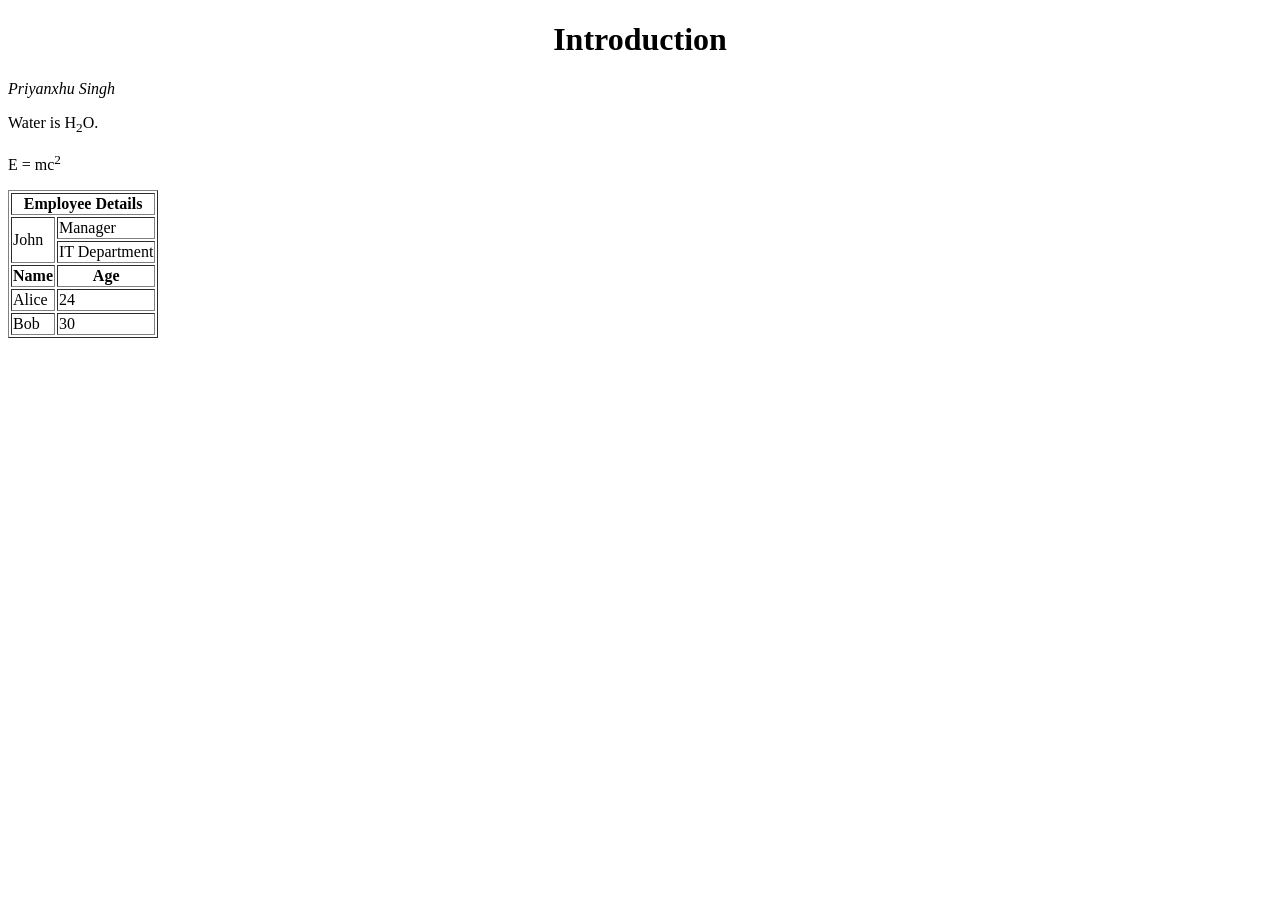
<file: index.html>
<!doctype html>
<html lang="en">
  <head>
    <meta charset="UTF-8" />
    <meta name="viewport" content="width=device-width, initial-scale=1.0" />
    <title>Index</title>
  </head>
  <body>
    <b
      ><center><h1>Introduction</h1></center></b
    >
    <p><i>Priyanxhu Singh</i></p>
    <p>Water is H<sub>2</sub>O.</p>
    <p>E = mc<sup>2</sup></p>
    <!-- <p>HTML stands for Hypertext Markup Language.</p> -->
    <table>
      <table border="1">
        <th colspan="2">Employee Details</th>
        <tr>
  <td rowspan="2">John</td>
  <td>Manager</td>
</tr>
<tr>
  <td>IT Department</td>
      <tr>
        <th>Name</th>
        <th>Age</th>
      </tr>
      <tr>
        <td>Alice</td>
        <td>24</td>
      </tr>
      <tr>
        <td>Bob</td>
        <td>30</td>
      </tr>
    </table>
  </body>
</html>
</file>
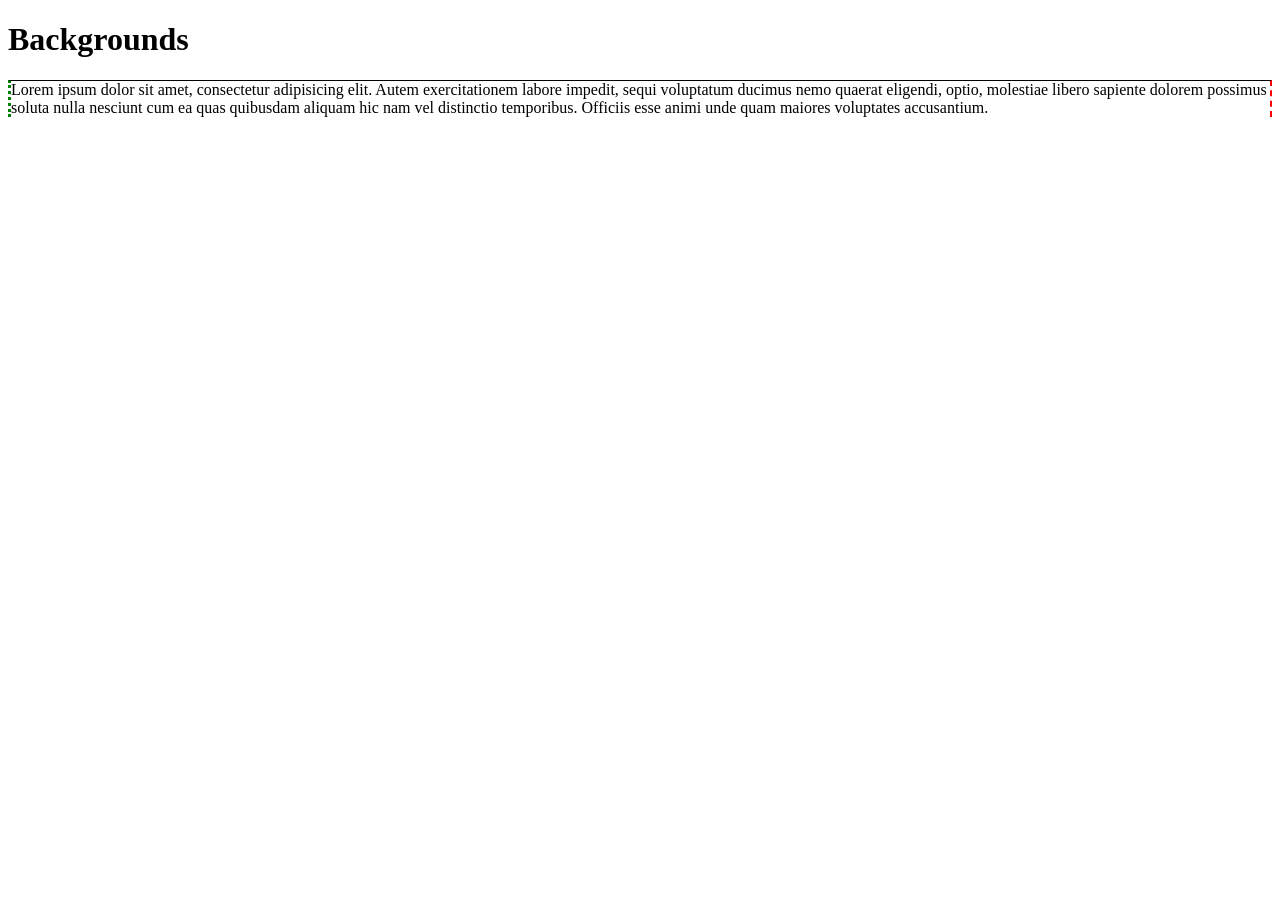
<file: backgrounds.html>
<!DOCTYPE html>
<html lang="en">

<head>
    <meta charset="UTF-8">
    <meta name="viewport" content="width=device-width, initial-scale=1.0">
    <title>Backgrounds</title>
    <style>
        p {
            /* background-color: lightblue;
            color: red;
            height: 100vh;
            width: 100vw;
            background-image: url("https://images.pexels.com/photos/37741229/pexels-photo-37741229.jpeg");
            background-repeat: no-repeat;
            background-size: 600px 1200px; */
            /* border: 2px dotted red; */
            border-top: 1px solid black;
            border-right: 2px dashed red;
            border-bottom: none;
            border-left: 3px dotted green;
        }
    </style>
</head>

<body>
    <h1>Backgrounds</h1>
    <p>Lorem ipsum dolor sit amet, consectetur adipisicing elit. Autem exercitationem labore impedit, sequi voluptatum
        ducimus nemo quaerat eligendi, optio, molestiae libero sapiente dolorem possimus
        soluta nulla nesciunt cum ea quas quibusdam aliquam hic nam vel distinctio temporibus. Officiis esse animi unde
        quam maiores voluptates accusantium.</p>
</body>

</html>
</file>
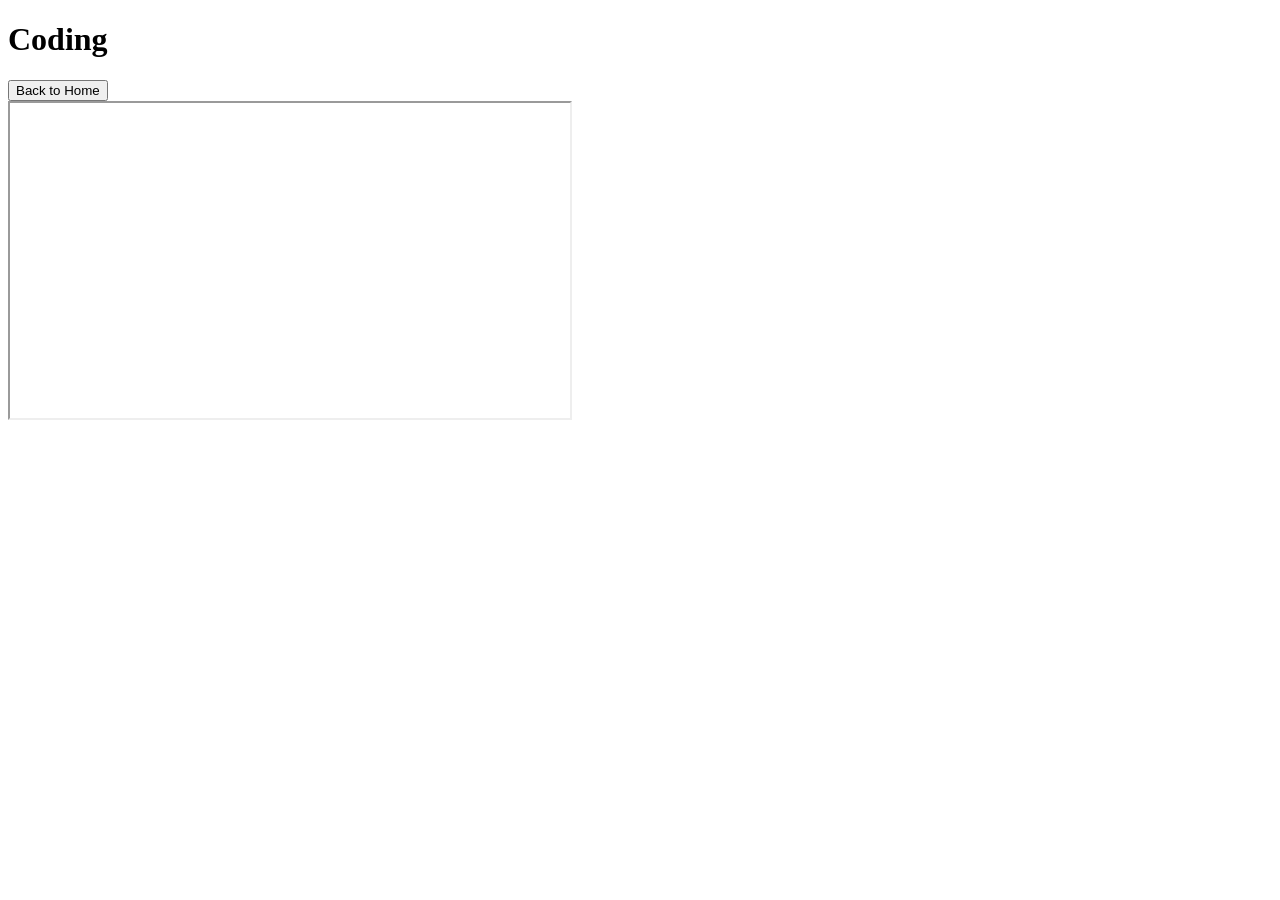
<file: coding.html>
<!DOCTYPE html>
<html lang="en">
<head>
    <meta charset="UTF-8">
    <meta name="viewport" content="width=device-width, initial-scale=1.0">
    <title>Coding</title>
</head>
<body>
    <h1>Coding</h1>
    <a href="index1.html"><button>Back to Home</button></a>
    <br>
    <iframe width="560" height="315" src="https://www.youtube.com/embed/UrsmFxEIp5k?si=vblCCZdEnxVbvAGy" title="YouTube video player" allowfullscreen></iframe>
</body>
</html>
</file>
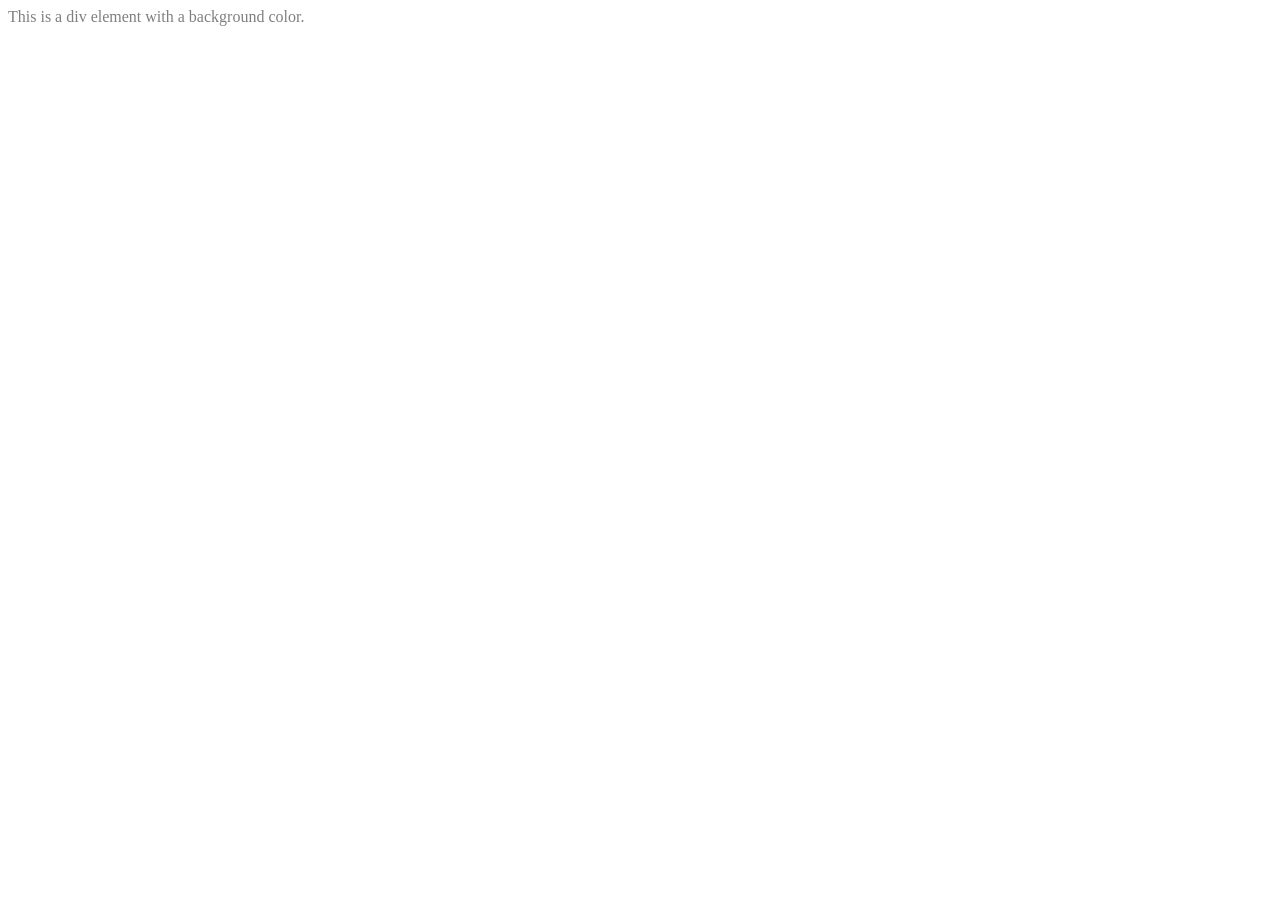
<file: colors.html>
<!DOCTYPE html>
<html lang="en">

<head>
    <meta charset="UTF-8">
    <meta name="viewport" content="width=device-width, initial-scale=1.0">
    <title>Colors</title>
    <style>
        div {
            color: rgb( 0, 0, 0, 0.5);
        }
    </style>
</head>

<body>
    <diV>
        This is a div element with a background color.
    </diV>
</body>

</html>
</file>
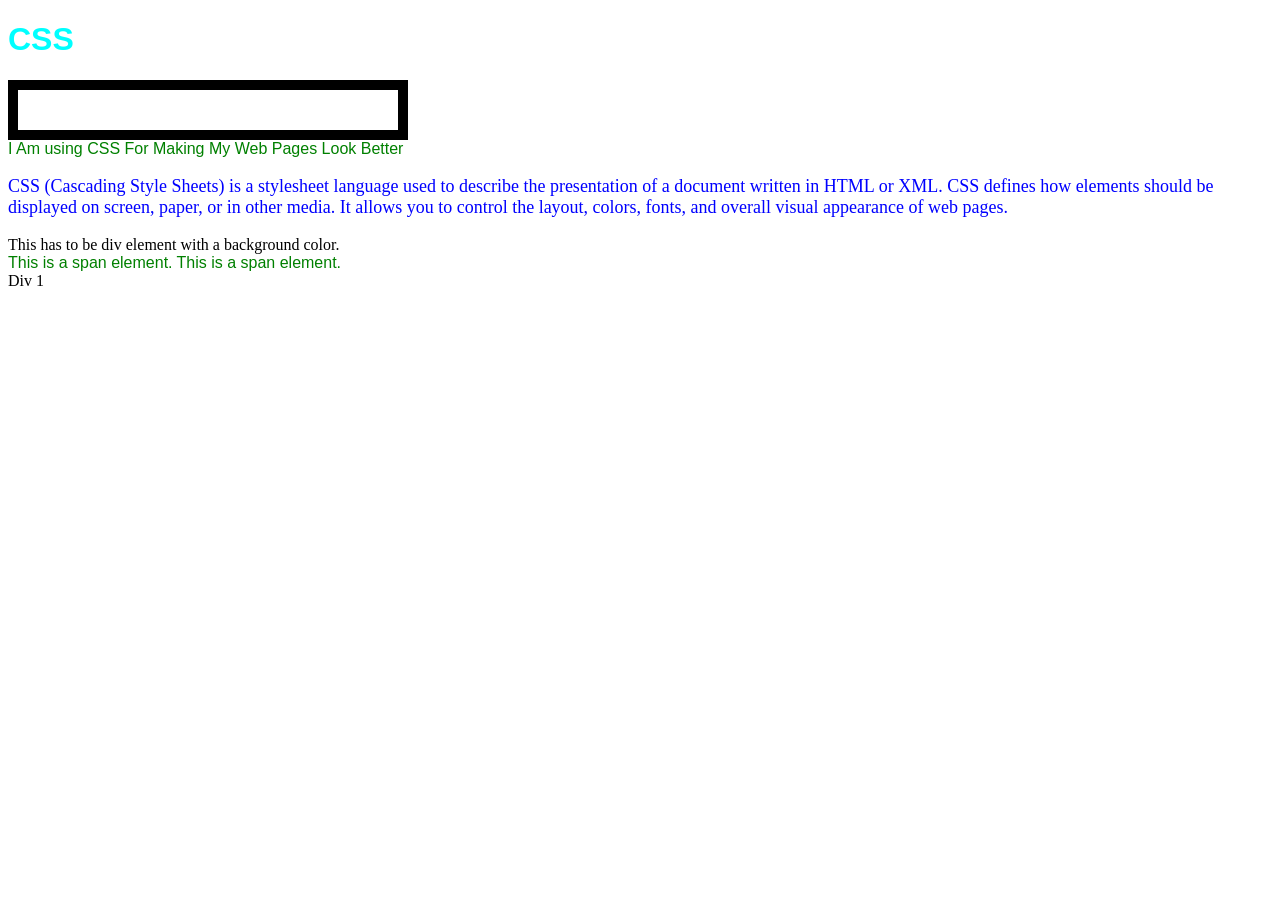
<file: css.html>
<!DOCTYPE html>
<html lang="en">

<head>
  <meta charset="UTF-8">
  <meta name="viewport" content="width=device-width, initial-scale=1.0">
  <title>CSS HTML</title>
  <style>
    #div1 {
      .box {
        width: 300px;
        height: 150px;
        padding: 20px;
        border: 5px solid gray;
        margin: 40px;
      }
    }
    .card {
      width: 400px;
      padding: 20px;
      border: 10px solid black;
      box-sizing: border-box;
    }

    span {
      color: green;
      font-family: Arial, sans-serif;
      font-size: 16px;
    }
  </style>
  <link rel="stylesheet" href="style.css">
</head>
<body>
  <h1>CSS</h1>
  <div class="card"></div>
  <span>I Am using CSS For Making My Web Pages Look Better</span>
  <p style="color: blue; font-size: 18px;">CSS (Cascading Style Sheets) is a stylesheet language used to describe the
    presentation of a document written in HTML or XML. CSS defines how elements should be displayed on screen, paper, or
    in other media. It allows you to control the layout, colors, fonts, and overall visual appearance of web pages.</p>
  <div>
    This has to be div element with a background color.
  </div>
  <span id="span1">This is a span element.</span>
  <span id="span2">This is a span element.</span>
  <div id="div1">
    Div 1
  </div>
</body>
</html>
</file>
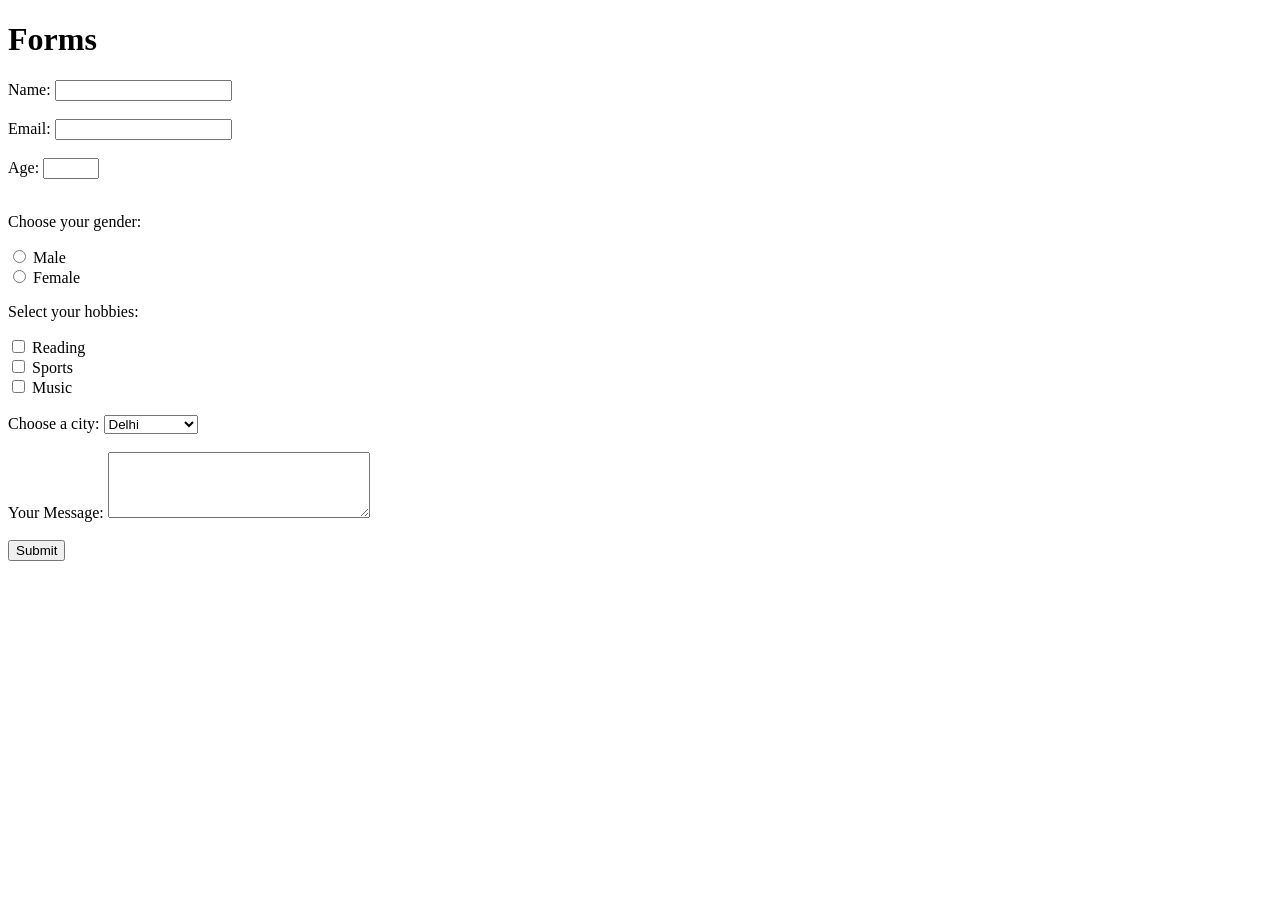
<file: form.html>
<!DOCTYPE html>
<html lang="en">

<head>
    <meta charset="UTF-8">
    <meta name="viewport" content="width=device-width, initial-scale=1.0">
    <title>forms</title>
</head>

<body>
    <h1>Forms</h1>
    <form action="/fitness.php">
        <label for="name">Name:</label>
        <input type="text" id="name" name="name" required><br><br>
        <label for="email">Email:</label>
        <input type="email" id="email" name="email" required><br><br>
        <label for="age">Age:</label>
        <input type="number" id="age" name="age" min="1" max="120" required><br><br>
        <p>Choose your gender:</p>
        <input type="radio" id="male" name="gender" value="male">
        <label for="male">Male</label><br>
        <input type="radio" id="female" name="gender" value="female">
        <label for="female">Female</label>
        <p>Select your hobbies:</p>
        <input type="checkbox" id="reading" name="hobby" value="reading">
        <label for="reading">Reading</label><br>

        <input type="checkbox" id="sports" name="hobby" value="sports">
        <label for="sports">Sports</label><br>

        <input type="checkbox" id="music" name="hobby" value="music">
        <label for="music">Music</label><br><br>
        <label for="city">Choose a city:</label>
        <select id="city" name="city">
            <option value="delhi">Delhi</option>
            <option value="mumbai">Mumbai</option>
            <option value="bangalore">Bangalore</option>
            <option value="ahmedabad">Ahmedabad</option>
        </select><br><br>
        <label for="message">Your Message:</label>
        <textarea id="message" name="message" rows="4" cols="30"></textarea>
        </select><br><br>
        <input type="submit" value="Submit">
</body>

</html>
</file>
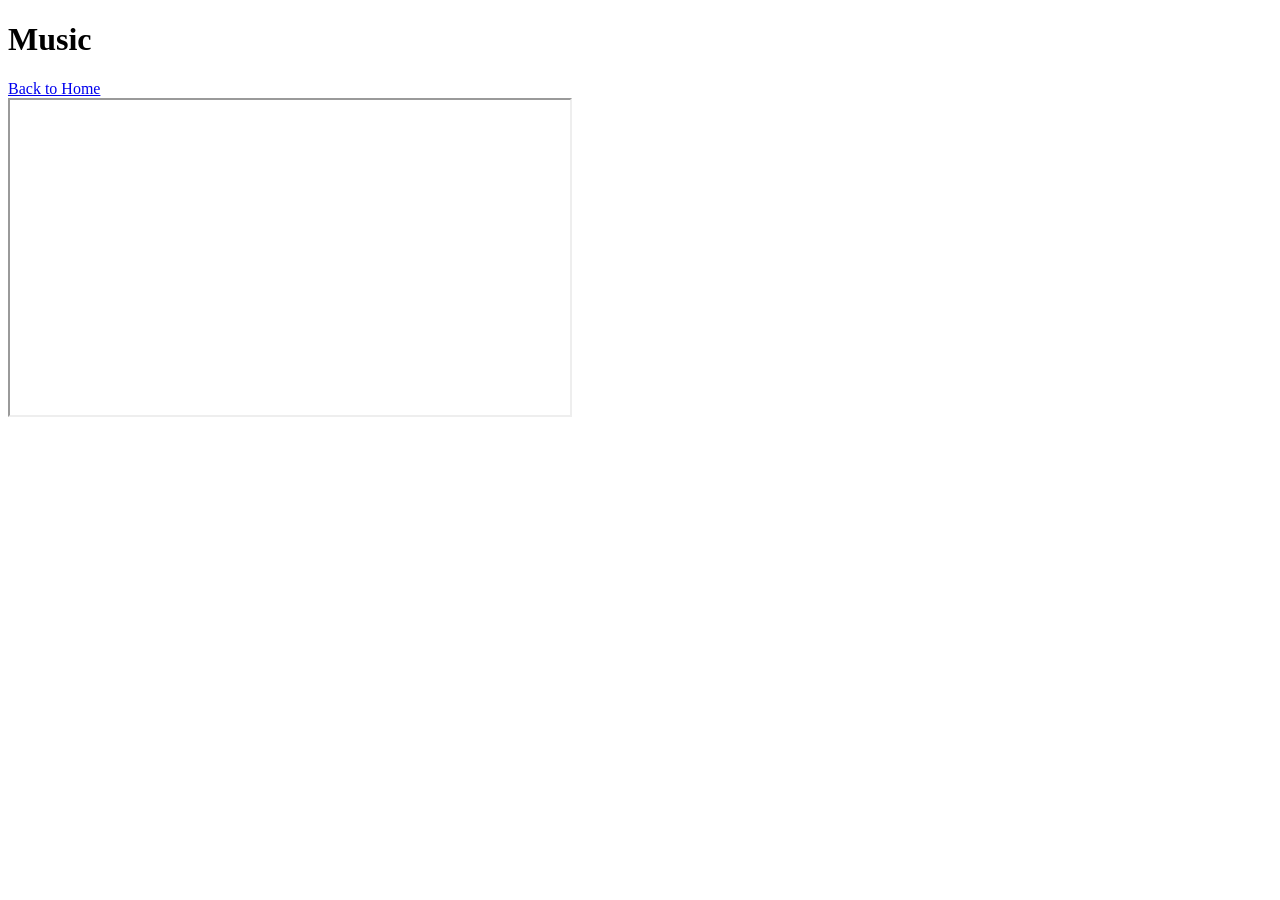
<file: music.html>
<!DOCTYPE html>
<html lang="en">
<head>
    <meta charset="UTF-8">
    <meta name="viewport" content="width=device-width, initial-scale=1.0">
    <title>Music</title>
</head>
<body>
    <h1>Music</h1>
    <a href="index1.html">Back to Home</a>
    <br>
    <iframe width="560" height="315" src="https://www.youtube.com/embed/ESLbdrW19Ws?si=R8JBkh_vy6Mq-HwW" title="YouTube video player" allowfullscreen></iframe>
</body>
</html>
</file>
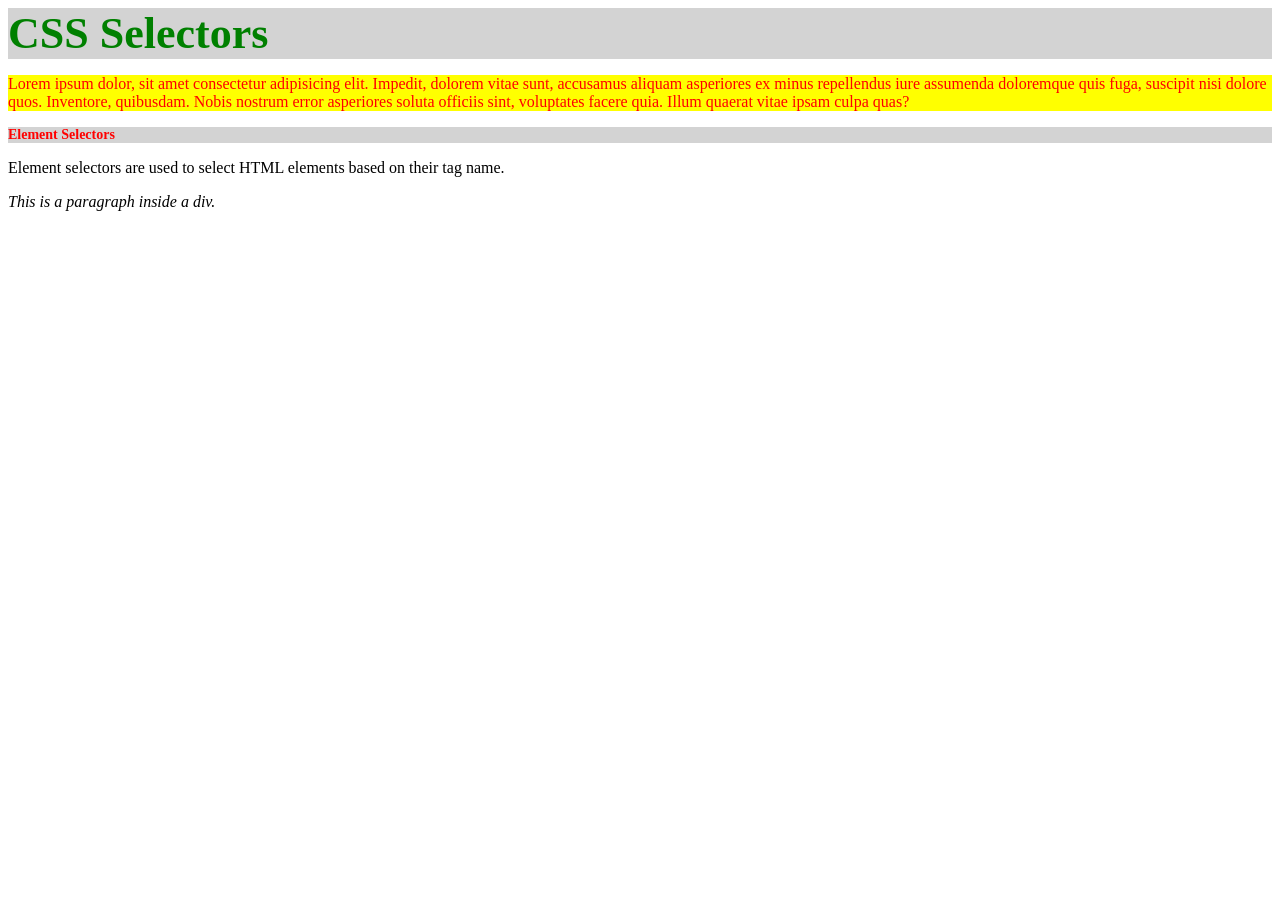
<file: selectors.html>
<!DOCTYPE html>
<html lang="en">
<head>
    <meta charset="UTF-8">
    <meta name="viewport" content="width=device-width, initial-scale=1.0">
    <title>CSS Selectors</title>
    <style>
        /* p{ 
            color:blueviolet;
        } */
        h1,
        h2,
        .big {
            margin: 0;
            padding: 0;
            background-color: lightgray;
        }

        .green {
            color: green;
        }

        .red {
            color: red;
        }

        .small {
            font-size: 14px;
        }

        .big {
            font-size: 44px;
        }

        #p1 {
            background-color: yellow;
        }

        div p {
            font-style: italic;
        }

        p.note {
            color: teal;
        }
    </style>
</head>

<body>
    <h1 id="main-element" class="green big">CSS Selectors</h1>
    <p id="p1" class="red">Lorem ipsum dolor, sit amet consectetur adipisicing elit. Impedit, dolorem vitae sunt,
        accusamus aliquam asperiores ex minus repellendus iure assumenda doloremque quis fuga, suscipit nisi dolore
        quos. Inventore, quibusdam. Nobis nostrum error asperiores soluta officiis sint, voluptates facere quia. Illum
        quaerat vitae ipsam culpa quas?</p>
    <h2 class="red small">Element Selectors</h2>
    <p>Element selectors are used to select HTML elements based on their tag name.</p>
    <div>
        <p>This is a paragraph inside a div.</p>
    </div>
</body>

</html>
</file>
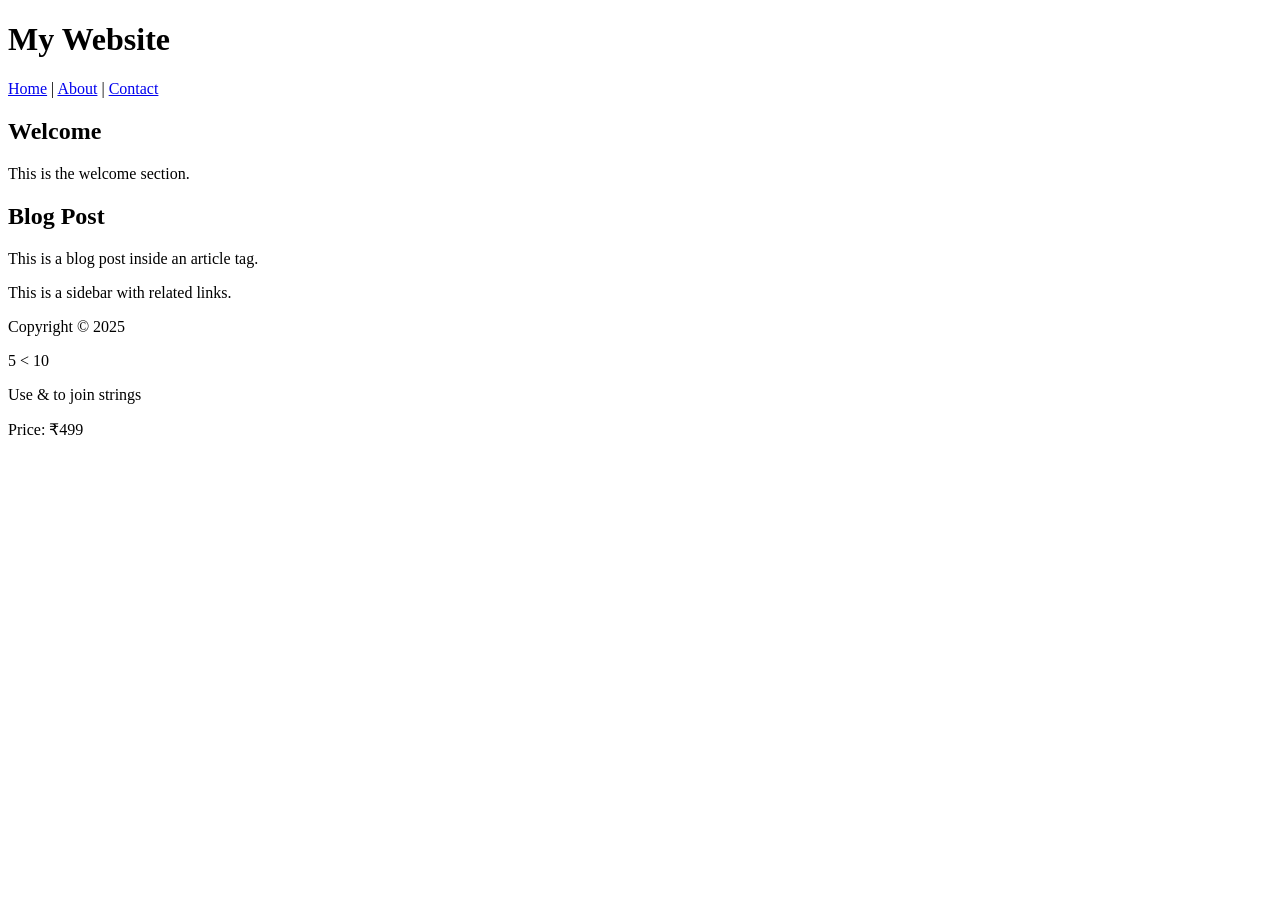
<file: ss.html>
<!DOCTYPE html>
<html lang="en">
<head>
    <meta charset="UTF-8">
    <meta name="viewport" content="width=device-width, initial-scale=1.0">
    <title>Document</title>
</head>
<body>
    <!DOCTYPE html>
<html>
  <head>
    <title>Semantic Page</title>
  </head>
  <body>

    <header>
      <h1>My Website</h1>
    </header>

    <nav>
      <a href="#">Home</a> |
      <a href="#">About</a> |
      <a href="#">Contact</a>
    </nav>

    <main>
      <section>
        <h2>Welcome</h2>
        <p>This is the welcome section.</p>
      </section>

      <article>
        <h2>Blog Post</h2>
        <p>This is a blog post inside an article tag.</p>
      </article>
    </main>

    <aside>
      <p>This is a sidebar with related links.</p>
    </aside>

    <footer>
      <p>Copyright © 2025</p>
    </footer>
    <p>5 &lt; 10</p>
<p>Use &amp; to join strings</p>
<p>Price: &#8377;499</p>
  </body>
</html>
</body>
</html>
</file>
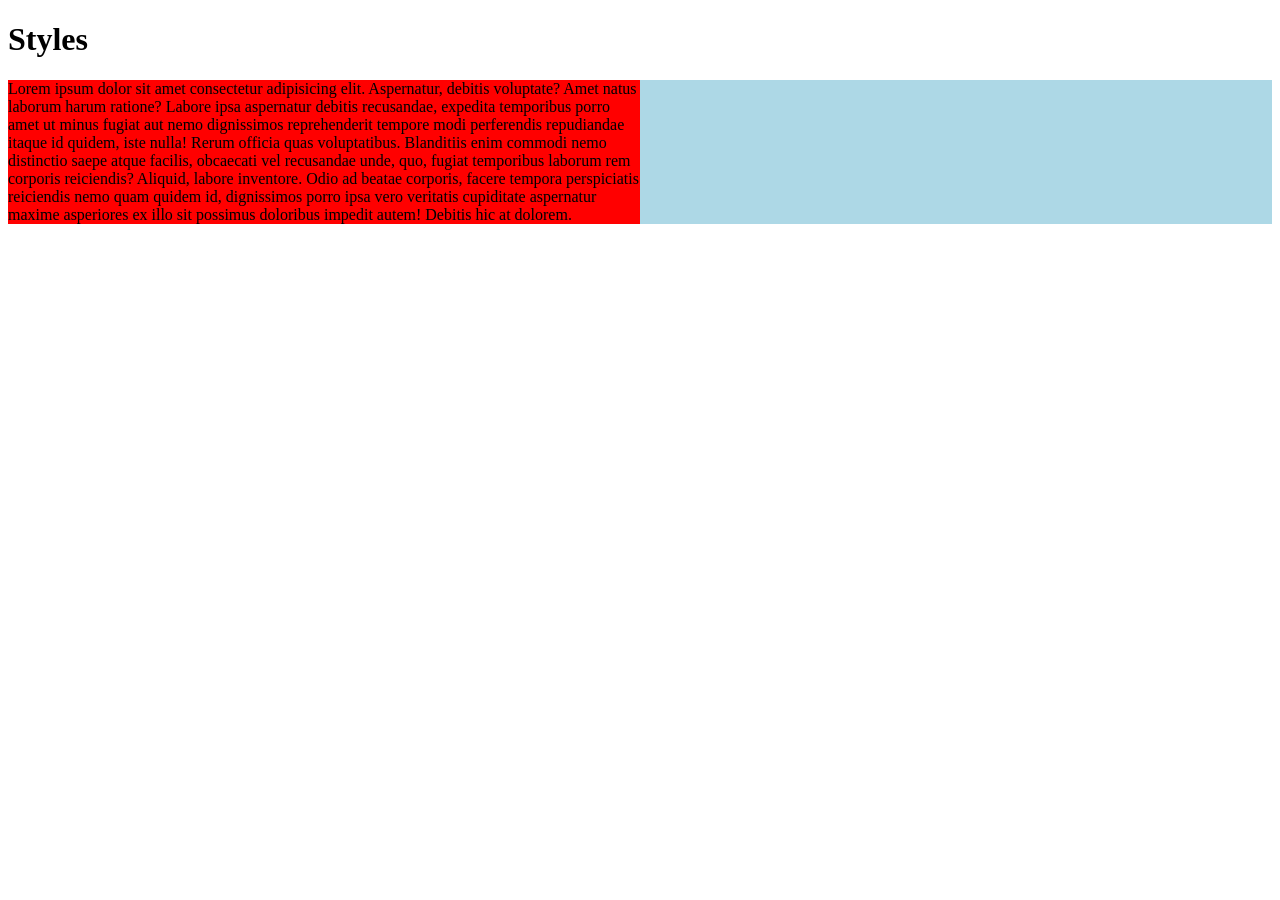
<file: units.html>
<!DOCTYPE html>
<html lang="en">
<head>
    <meta charset="UTF-8">
    <meta name="viewport" content="width=device-width, initial-scale=1.0">
    <title>Styles</title>
    <style>
        #para{
            width: 50%;
            background-color: red;
        }
        #div1{
            width: calc(125%-175%);
            background-color: lightblue;
        }
    </style>
</head>

<body>
    <h1>Styles</h1>
    <div id="div1">
        <p id="para">Lorem ipsum dolor sit amet consectetur adipisicing elit. Aspernatur, debitis voluptate? Amet natus laborum
            harum ratione? Labore ipsa aspernatur debitis recusandae, expedita temporibus porro amet ut minus fugiat aut
            nemo dignissimos reprehenderit tempore modi perferendis repudiandae itaque id quidem, iste nulla! Rerum
            officia quas voluptatibus. Blanditiis enim commodi nemo distinctio saepe atque facilis, obcaecati vel
            recusandae unde, quo, fugiat temporibus laborum rem corporis reiciendis? Aliquid, labore inventore. Odio ad
            beatae corporis, facere tempora perspiciatis reiciendis nemo quam quidem id, dignissimos porro ipsa vero
            veritatis cupiditate aspernatur maxime asperiores ex illo sit possimus doloribus impedit autem! Debitis hic
            at dolorem.</p>
    </div>
</body>

</html>
</file>
<file: style.css>
h1{
    color:aqua;
    font-family: Roboto, sans-serif;
}
</file>
